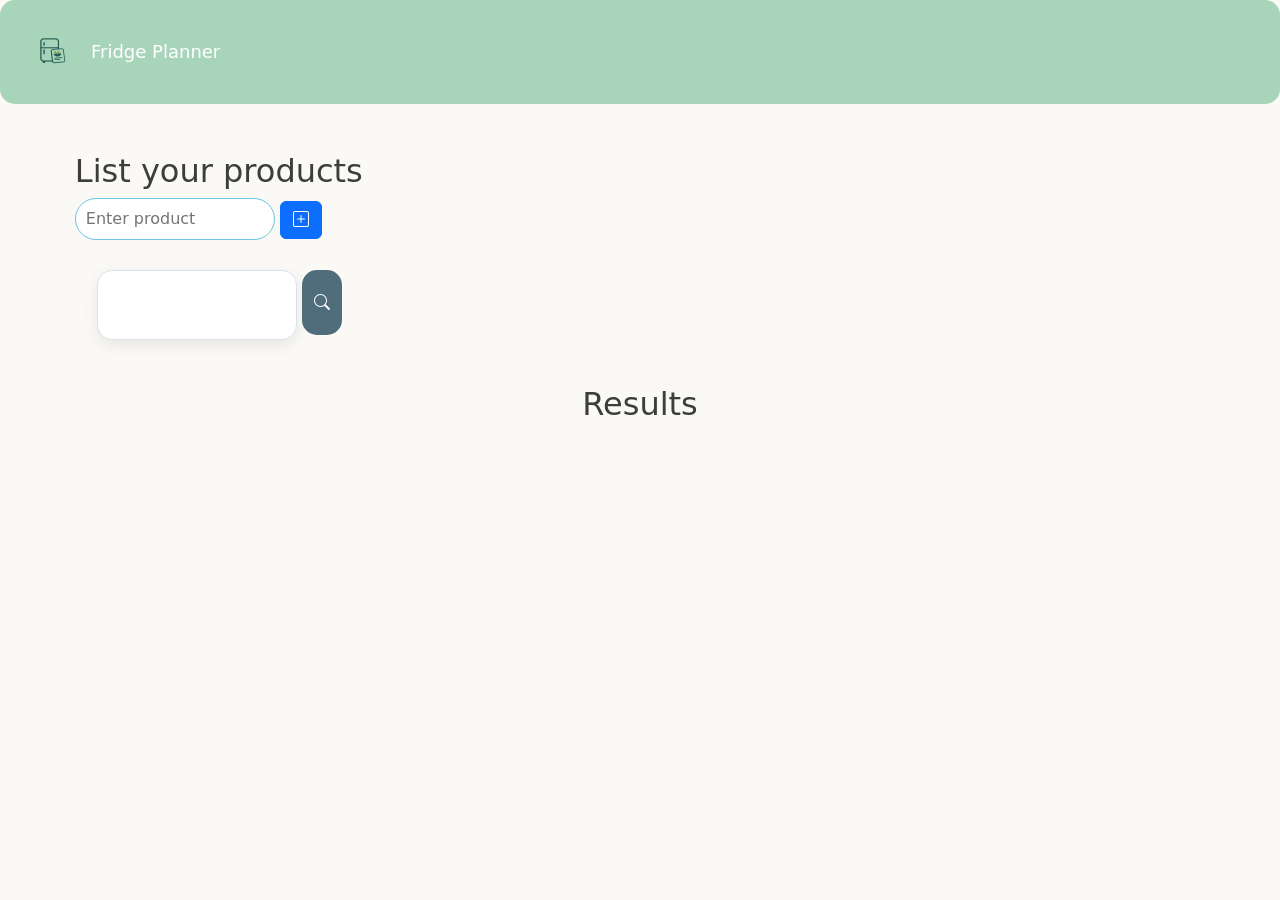
<file: index.html>
<!DOCTYPE html>
<html lang="en">
<head>
    <meta charset="UTF-8">
    <meta name="viewport" content="width=device-width, initial-scale=1.0">
    <title>Fridge Planner</title>
    
    <link href="https://cdn.jsdelivr.net/npm/bootstrap@5.3.8/dist/css/bootstrap.min.css" rel="stylesheet" integrity="sha384-sRIl4kxILFvY47J16cr9ZwB07vP4J8+LH7qKQnuqkuIAvNWLzeN8tE5YBujZqJLB" crossorigin="anonymous">
    <link rel="stylesheet" href="https://cdn.jsdelivr.net/npm/bootstrap-icons@1.11.3/font/bootstrap-icons.min.css">
    <link rel="stylesheet" href="style.css">
    
</head>
<body>
    <header>
        <img src="img/FridgePlannerLogo.png" alt="Fridge Planner Logo" class="logo">
        <h5 class="main-tag"><a href="index.html" class="main-name">Fridge Planner</a></h5>

    </header>


    <div class="container-fluid py-5">
    <h2 class="h2-list">List your products</h2>
    <input type="text" id="productInput" placeholder="Enter product">
    
    <button type="button" class="btn btn-primary" id="button-add"><i class="bi bi-plus-square"></i></button>

    <div class="products-section">
        <div class="products-container">

        </div>
        
        <button type="button" class="btn btn-outline-info" id="search"><i class="bi bi-search"></i></button>
    </div>
    
    <div class="result-container">
        <h2 id="result-text">Results</h2>
    </div>

   
</div>

<script src="https://cdn.jsdelivr.net/npm/bootstrap@5.3.8/dist/js/bootstrap.bundle.min.js" integrity="sha384-FKyoEForCGlyvwx9Hj09JcYn3nv7wiPVlz7YYwJrWVcXK/BmnVDxM+D2scQbITxI" crossorigin="anonymous"></script>
<script src="script.js"></script>
</body>

</html>
</file>
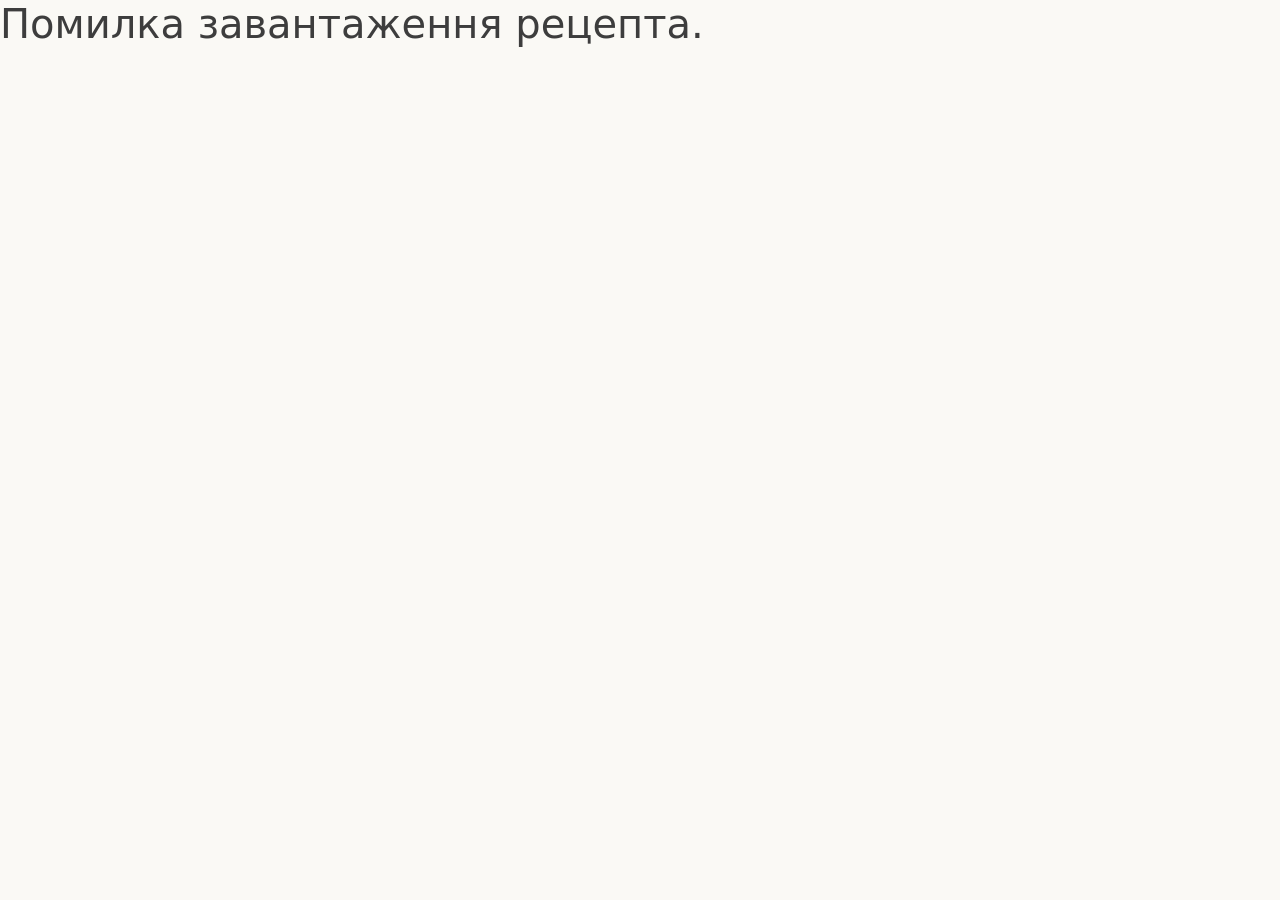
<file: recipe.html>
<!DOCTYPE html>
<html lang="uk">

<head>
    <meta charset="UTF-8">
    <meta name="viewport" content="width=device-width, initial-scale=1.0">
    <title>Recipe</title>
    <link href="https://cdn.jsdelivr.net/npm/bootstrap@5.3.8/dist/css/bootstrap.min.css" rel="stylesheet" integrity="sha384-sRIl4kxILFvY47J16cr9ZwB07vP4J8+LH7qKQnuqkuIAvNWLzeN8tE5YBujZqJLB" crossorigin="anonymous">
    <link rel="stylesheet" href="https://cdn.jsdelivr.net/npm/bootstrap-icons@1.11.3/font/bootstrap-icons.min.css">
    <link rel="stylesheet" href="style.css">
</head>

<body>

    <header>
        
        
        <h5 class="main-tag"><a href="index.html" class="main-name">Fridge Planner</a></h5>
    </header>

    <main>
        <a href="index.html" class="arrow-back arrow-pulse-animation"><i class="bi bi-arrow-left-square"></i></a>
        <h1 id="recipe-title">Name recept</h1>
        <img id="recipe-image" src="" alt="Фото рецепта">

        <p><strong>description:</strong></p>
        <div id="recipe-summary"></div>

        <hr>

        <h2>Information</h2>

        <p><strong>Preparation Time:</strong> <span id="recipe-time"></span> min</p>
        <p><strong>Portions:</strong> <span id="recipe-servings"></span></p>
        <p><strong>Rating:</strong> <span id="recipe-likes"></span> ❤️</p>
        <p><strong>Vegan:</strong> <span id="recipe-vegetarian"></span></p>
        <p><strong>Vegetarian:</strong> <span id="recipe-vegan"></span></p>
        <p><strong>Gluten-Free:</strong> <span id="recipe-gluten"></span></p>
        <p><strong>Dairy-Free:</strong> <span id="recipe-dairy"></span></p>
        <p><strong>Healthy:</strong> <span id="recipe-healthy"></span></p>
        <p><strong>Affordable:</strong> <span id="recipe-cheap"></span></p>

        <hr>

        <h2>Ingredients</h2>
        <ul id="ingredients-list"></ul>

        <hr>

        <h2>Step-by-Step Preparation</h2>
        <ol id="recipe-steps"></ol>

        <hr>

        <h2>Equipment</h2>
        <ul id="equipment-list"></ul>

        <hr>

        <h2>Dish Types</h2>
        <ul id="dish-types"></ul>

        <hr>

        <h2>Cuisines</h2>
        <ul id="cuisines"></ul>

        <hr>

        <h2>Diets</h2>
        <ul id="diets"></ul>

        <hr>

        <h2>Tags</h2>
        <ul id="occasions"></ul>

        <hr>

        <h2>Source of the Recipe</h2>
        <a id="recipe-source" target="_blank">Open Original Recipe</a>

    </main>
    <script src="recipe.js"></script>
    <script src="https://cdn.jsdelivr.net/npm/bootstrap@5.3.8/dist/js/bootstrap.bundle.min.js" integrity="sha384-FKyoEForCGlyvwx9Hj09JcYn3nv7wiPVlz7YYwJrWVcXK/BmnVDxM+D2scQbITxI" crossorigin="anonymous"></script>

</body>
</html>
</file>
<file: style.css>
header{
    max-width: 1500px;
    flex-direction: row;
    justify-content: space-between;
    align-items: center;
    padding: 20px;
    margin: 0 auto;
    gap: 3px;
    border-radius: 15px;
    
    background-color: #A8D5BA;
    color: #FFFFFF;
    display: flex;
    
}
            
main {
    max-width: 1350px;
    margin: 0 auto;
    padding: 30px;
    background-color: #ffffff;
    border-radius: 15px;
    box-shadow: 0 4px 15px rgba(0, 0, 0, 0.1);
}

.main-tag{
    padding: 4px;
    margin: 20px;
    font-size: 18px;
}

body{
    background-color: #FAF9F5;
    max-width: 1700px;
    color: #3D3D3D;
    display: 'flex';
}

/*------------ Products Container ------------*/
.products-section{

    display:flex;

    align-items:stretch;

    gap:5px;

    width:100%;
    max-width:500px;

    margin-top: 15px;

}

.products-container{

    width:100%;
    max-width:200px;
    min-height:70px;
    margin:15px 0;
    padding:12px;
    display:flex;
    flex-wrap:wrap;
    gap:10px;
    background:#fff;
    border:1px solid #d9e2ec;
    border-radius:15px;
    box-shadow:0 5px 15px rgba(0,0,0,.08);
    box-sizing:border-box;
}

/*------------ Product ------------*/

#search{
    width:40px;
    display:flex;
    justify-content:center;
    align-items:center;
    border:none;
    border-radius:15px;
    background:#4F6D7A;
    color:white;
    cursor:pointer;
    transition:.25s;
}

.product-item{
    display:flex;
    align-items:center;
    gap:10px;
    padding:8px 14px;
    background:#C0D6DF;
    color:#2d3748;
    border-radius:999px;
    font-weight:600;
    transition:.25s;

}

.product-item:hover{
    transform:translateY(-2px);
    background:#aec8d3;

}

/*------------ Delete button ------------*/

.delete-product{

    width:24px;
    height:24px;
    display:flex;
    justify-content:center;
    align-items:center;
    padding:0;
    border:none;
    border-radius:50%;
    background:#fff;
    color:#d9534f;
    cursor:pointer;
    font-size:14px;
    font-weight:bold;
    transition:.2s;
}

.delete-product:hover{
    background:#d9534f;
    color:white;
}


/*---------------- card --------------*/


.flip-card{
    width:300px;
    height:400px;
    perspective:1000px;
}

.flip-card__inner{
    position:relative;
    width:100%;
    height:100%;
    transition:transform .6s;
    transform-style:preserve-3d;
}

.flip-card:hover .flip-card__inner{
    transform:rotateY(180deg);
}

.flip-card__front,
.flip-card__back{

    position:absolute;
    inset:0;

    border-radius:20px;
    overflow:hidden;

    backface-visibility:hidden;
    -webkit-backface-visibility:hidden;

    border:1px solid #d9e2ec;
    box-shadow:0 12px 30px rgba(0,0,0,.12);

    box-sizing:border-box;
}

.flip-card__front{
    background:white;
}

.flip-card__back{

    transform:rotateY(180deg);

    background:linear-gradient(135deg,#4F6D7A,#7698A5);

    color:white;

    display:flex;
    flex-direction:column;

    gap:20px;

    padding:25px;
}

/*--------------- IMAGE ----------------*/

.image-wrapper{
    position:relative;
    height:200px;
}

.recipe-image{
    width:100%;
    height:100%;
    object-fit:cover;
}

/*-------------- BADGES ----------------*/

.card-badges{
    position:absolute;
    top:12px;
    left:12px;
    right:12px;

    display:flex;
    justify-content:space-between;
}

.badge{
    background:rgba(255,255,255,.9);
    backdrop-filter:blur(8px);

    padding:6px 12px;

    border-radius:999px;

    font-size:14px;
    font-weight:600;

    color:#333;

    box-shadow:0 4px 10px rgba(0,0,0,.15);
}

/*-------------- INFO ----------------*/

.recipe-info{
    padding:18px;
}

.recipe-title{
    font-size:21px;
    margin-bottom:15px;
    color:#2d3748;
    min-height:55px;
}

.recipe-stats{
    display:flex;
    justify-content:space-between;
    color:#666;
    font-size:15px;
}

/*-------------- BACK ----------------*/

.flip-card__back h2{
    margin:0;
}

.missing-list{
    list-style:none;
    padding:0;
    margin:0;
}

.missing-list li{
    margin-bottom:10px;
    padding:8px 12px;
    background:rgba(255,255,255,.15);
    border-radius:10px;
}

/*-------------- BUTTON ----------------*/

.recipe-button {
    margin-top: auto;
    width: 100%;
    border: none;
    padding: 15px;
    border-radius: 12px;
    background: white;
    color: #4F6D7A;
    font-size: 16px;
    font-weight: bold;
    cursor: pointer;

    transition: background 0.25s ease, transform 0.3s cubic-bezier(0.25, 0.8, 0.25, 1), box-shadow 0.3s ease;
}

.recipe-button:hover {
    background: #e8e8e8;
    transform: translateY(-2px);
    box-shadow: 0px 8px 15px rgba(157, 189, 195, 0.4);
}

.recipe-button:active {
    transform: translateY(0);
    box-shadow: 0px 3px 5px rgba(157, 189, 195, 0.4);
}

/*-------------- GRID ----------------*/

.result-container{

    display:flex;
    flex-wrap:wrap;

    justify-content:center;

    gap:25px;

    padding:30px;
}

#search{
    padding: 8px 14px;
    position: relative;
}

#productInput{
    max-width: 200px;
    border: 1px solid #6cc6e1;
    border-radius: 34px;
    padding: 8px 10px;
    
}

#productInput:hover{
    border: 1px solid #00c3ff;
    border-radius: 34px;

}

.arrow-back{
    width: 32px;
    height: 32px;
    font-size: 32px;
    color: rgb(20, 72, 20);
    
}
.logo{
    display: flex;         
    align-items: center;   
    gap: 10px; 
    width: 64px;
    margin:0;

}
.main-tag{
    margin: 0;
    gap: 10px;
    width: 150%;
    
}


.arrow-pulse-animation:hover{
    display: inline-block;
    transition: 0.4s;
    transform: scale(1.1);
}

#recipe-image{
    justify-content: right;
}
.h2-list, .search, #productInput{
    margin-left: 5%;
}
.products-container, .search{
    margin-left: 17%;
    max-height: 1500px;
}
.main-name{
    color: white;
    text-decoration: none;
    margin-right: 255px;
}
#search{
    max-height: 65px;
    margin-top: 15px;
}

a {
  text-decoration: none;
}
</file>
